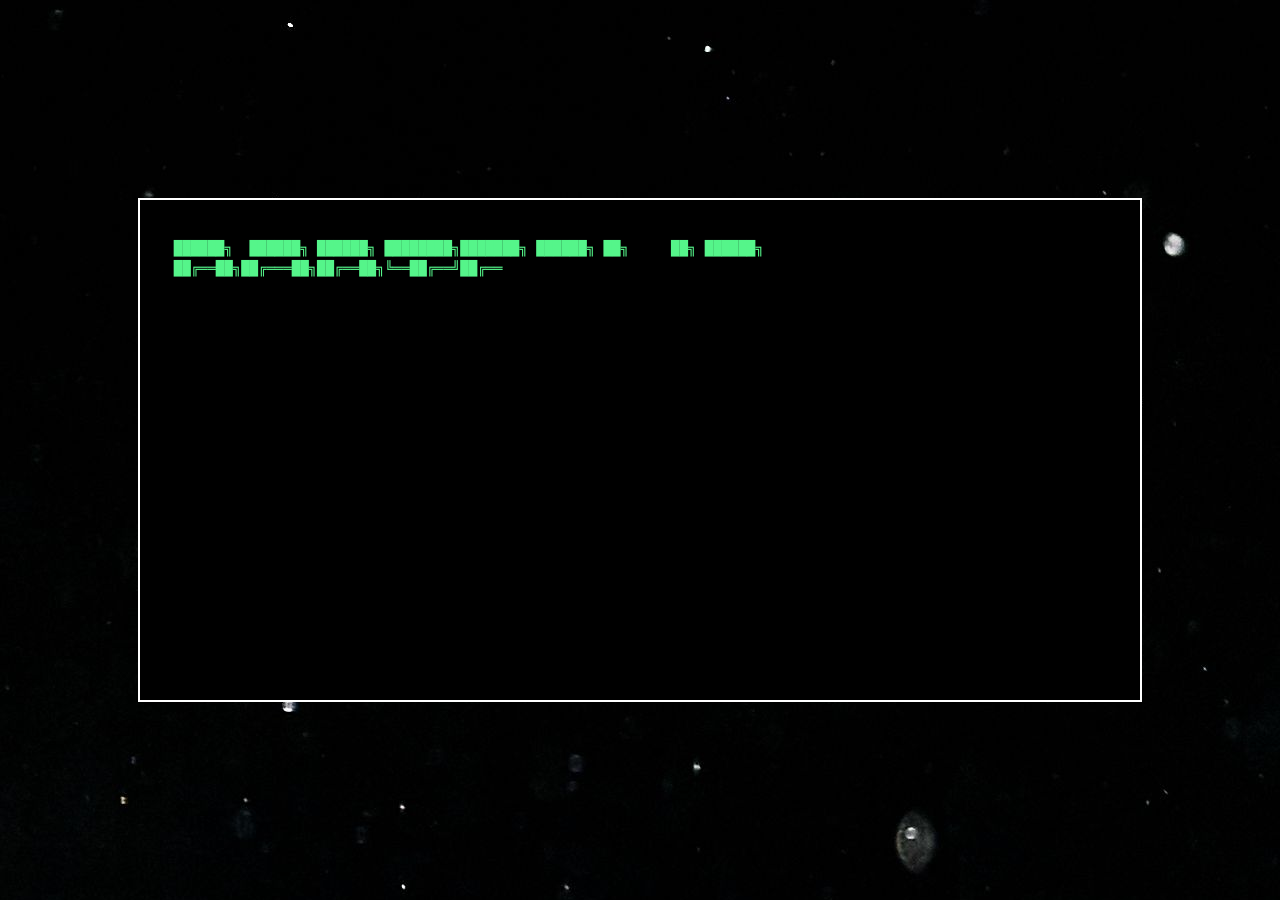
<file: index.html>
<!DOCTYPE html>
<html lang="en">
<head>
    <meta charset="UTF-8">
    <meta name="viewport" content="width=device-width, initial-scale=1.0">
    <title>Portfolio</title>
    <link rel="icon" type="image/png" href="terminal.ico">
    
</head>
<body style="margin: 0; min-height: 100vh; display: flex; justify-content: center; align-items: center; background-image: url('cotton.jpg');">
    <div style="background-color: rgb(0,0,0); width: 1000px; height: 500px;border: 2px solid white;font-family: monospace;
    white-space: pre;
    font-size: 14px;
    line-height: 1.4;
    overflow-x: auto;
    color: #55f58a;" id="terminal"></div>
    <script src="main.js"></script>
</body>
</html>
</file>
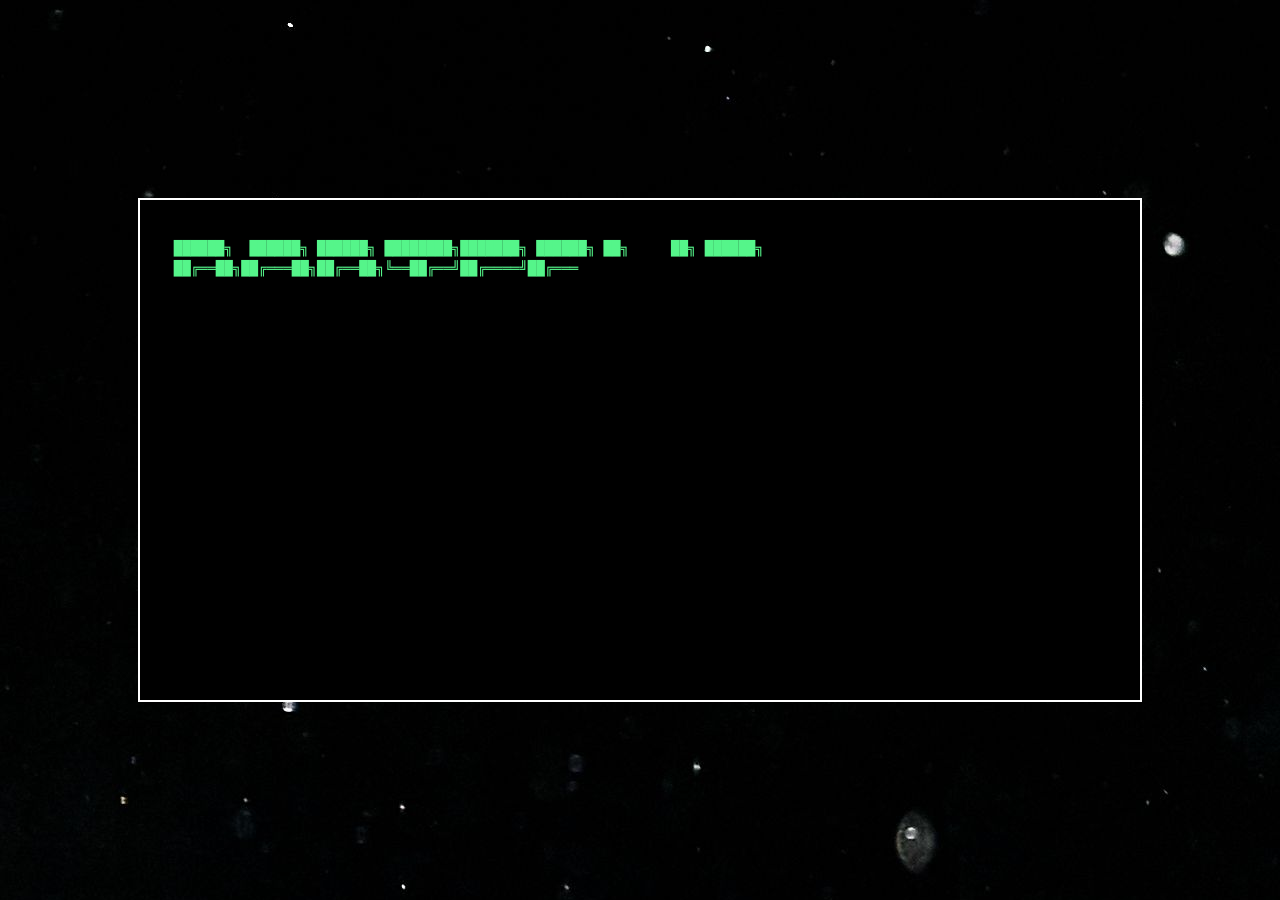
<file: main.html>
<!DOCTYPE html>
<html lang="en">
<head>
    <meta charset="UTF-8">
    <meta name="viewport" content="width=device-width, initial-scale=1.0">
    <title>Document</title>
    
</head>
<body style="margin: 0; min-height: 100vh; display: flex; justify-content: center; align-items: center; background-image: url('cotton.jpg');">
    <div style="background-color: rgb(0,0,0); width: 1000px; height: 500px;border: 2px solid white;font-family: monospace;
    white-space: pre;
    font-size: 14px;
    line-height: 1.4;
    overflow-x: auto;
    color: #55f58a;" id="terminal"></div>
    <script src="main.js"></script>
</body>
</html>
</file>
